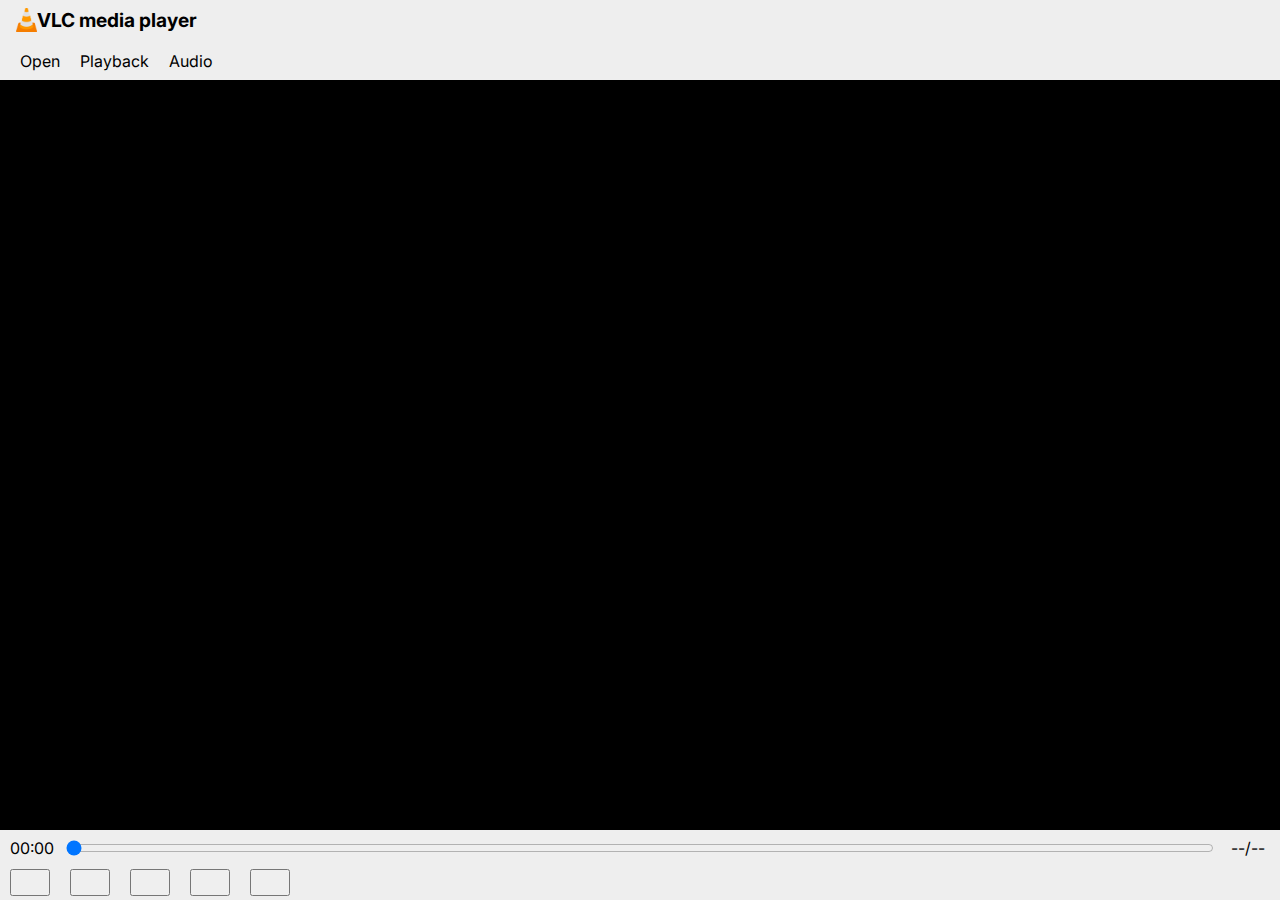
<file: index.html>
<!DOCTYPE html>
<html lang="en">
<head>
    <meta charset="UTF-8">
    <meta name="viewport" content="width=device-width, initial-scale=1.0">
    <title>VLC</title>
    <link rel="stylesheet" href="https://cdnjs.cloudflare.com/ajax/libs/font-awesome/6.5.2/css/all.min.css" integrity="sha512-SnH5WK+bZxgPHs44uWIX+LLJAJ9/2PkPKZ5QiAj6Ta86w+fsb2TkcmfRyVX3pBnMFcV7oQPJkl9QevSCWr3W6A==" crossorigin="anonymous" referrerpolicy="no-referrer" />
    <link rel="stylesheet" href="reset.css">
    <link rel="stylesheet" href="style.css">
</head>
<body>
    <header>
        <div class="title-bar">
            <img src="./vlc.png" alt="vlc icon" height="100px">
            <h1>VLC media player</h1>
        </div>
        <div class="options-bar">
            <div class="menu open">
                <div class="open-btn" id="open-btn">Open</div>
                <input type="file" class="video-input">
            </div>
            <div class="menu playback">
                <div class="menu-btn">Playback</div>
                <ul class="menu-item">
                    <li id="speed-up">Speed Up</li>
                    <li id="speed-down">Speed Down</li>
                </ul>
            </div>
            <div class="menu audio">
                <div class="menu-btn">Audio</div>
                <ul class="menu-item">
                    <li id="vol-up">Volume Up</li>
                    <li id="vol-down">Volume Down</li>
                </ul>
            </div>
        </div>
    </header>
    <div class="content">
        <div class="toast"></div>
    </div>
    <footer>
        <div class="scroll-controls">
            <p>00:00</p>
            <input type="range" value="0">
            <p>--/--</p>
        </div>
        <div class="play-controls">
            <button id="play"><i class="fa-solid fa-play"></i></button>
            <button id="pause"><i class="fa-solid fa-pause"></i></button>
            <button id="backward"><i class="fa-solid fa-backward"></i></button>
            <button id="stop"><i class="fa-solid fa-stop"></i></button>
            <button id="forward"><i class="fa-solid fa-forward"></i></button>
            <button id="expand"><i class="fa-solid fa-expand"></i></button>
        </div>
    </footer>
    <script src="./script.js"></script>
</body>
</html>
</file>
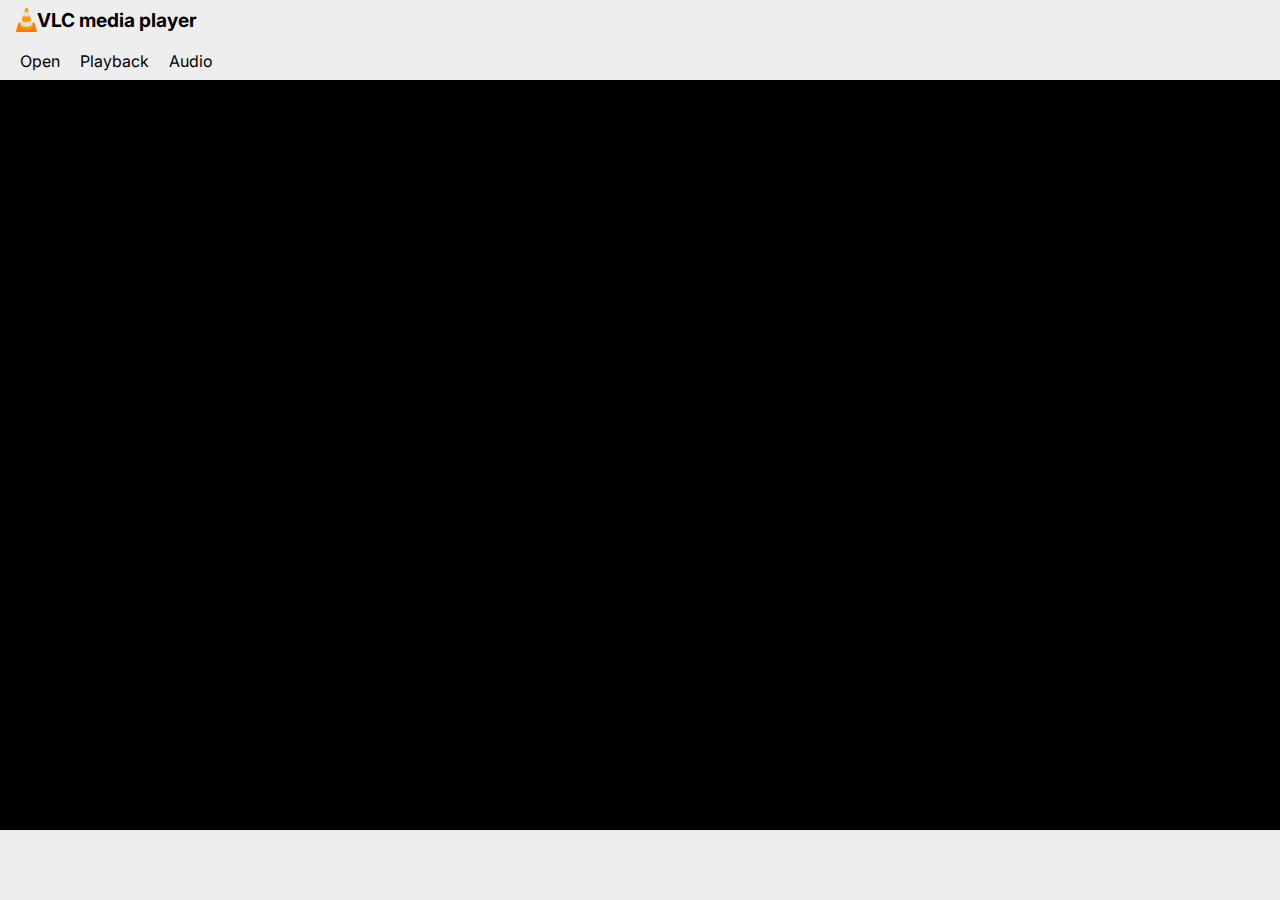
<file: VLC Media Player/index.html>
<!DOCTYPE html>
<html lang="en">
<head>
    <meta charset="UTF-8">
    <meta name="viewport" content="width=device-width, initial-scale=1.0">
    <title>VLC</title>
    <link rel="stylesheet" href="https://cdnjs.cloudflare.com/ajax/libs/font-awesome/6.5.2/css/all.min.css" integrity="sha512-SnH5WK+bZxgPHs44uWIX+LLJAJ9/2PkPKZ5QiAj6Ta86w+fsb2TkcmfRyVX3pBnMFcV7oQPJkl9QevSCWr3W6A==" crossorigin="anonymous" referrerpolicy="no-referrer" />
    <link rel="stylesheet" href="reset.css">
    <link rel="stylesheet" href="style.css">
</head>
<body>
    <header>
        <div class="title-bar">
            <img src="./vlc.png" alt="vlc icon" height="100px">
            <h1>VLC media player</h1>
        </div>
        <div class="options-bar">
            <div class="menu open">
                <div class="open-btn" id="open-btn">Open</div>
                <input type="file" class="video-input">
            </div>
            <div class="menu playback">
                <div class="menu-btn">Playback</div>
                <ul class="menu-item">
                    <li id="speed-up">Speed Up</li>
                    <li id="speed-down">Speed Down</li>
                </ul>
            </div>
            <div class="menu audio">
                <div class="menu-btn">Audio</div>
                <ul class="menu-item">
                    <li id="vol-up">Volume Up</li>
                    <li id="vol-down">Volume Down</li>
                </ul>
            </div>
        </div>
    </header>
    <div class="content">
        <div class="toast"></div>
    </div>
    <footer>
        <div class="scroll-controls"></div>
        <div class="play-controls">
            <i class="fa-solid fa-play" id="play"></i>
            <i class="fa-solid fa-pause" id="pause"></i>
            <i class="fa-solid fa-backward" id="backward"></i>
            <i class="fa-solid fa-stop" id="stop"></i>
            <i class="fa-solid fa-forward" id="forward"></i>
            <i class="fa-solid fa-expand" id="expand"></i>
        </div>
    </footer>
    <script src="./script.js"></script>
</body>
</html>
</file>
<file: style.css>
/* Header */
header{
    height:80px;
    background-color: rgb(238,238,238);
}
.title-bar{
    display: flex;
    align-items: center;
    height: 50%;
}
.title-bar h1{
    font-size: 1.2rem;
}
.title-bar img{
    height: 60%;
    margin-left: 16px;
}
.options-bar{
    display: flex;
    align-items: center;
    height: 50%;
}
.options-bar .menu{
    margin-left: 20px;
}
.options-bar .menu{
    position: relative;
}
.video-input{
    display: none;
}
.options-bar .menu .menu-item{
    background-color: rgb(238,238,238);
    position: absolute;
    top: 10px;
    width: 110px;
    list-style-type:none;
    padding-left: 0;
    display: none;
}
.menu-item li{
    height: 30px;
    padding-top: 5px;
    padding-bottom: 2px;
}
.menu-item li:hover{
    background-color: rgba(0, 0, 0, 0.132);
}
.menu .menu-btn,.open-btn{
    height: 25px;
    padding-top: 3px;
}
.menu .menu-btn:hover, .open-btn:hover{
    background-color: rgba(9, 9, 212, 0.13);
}
.menu:hover .menu-item{
    display: block;
}
/* .menu-btn:hover ~ .menu-item {   
    display: block;
} */
/* main content */
.content{
    height: calc(100vh - 150px);
    background-color: black;
    display: flex;
    justify-content: center;
}
.videoFile{
    height: 100%;
}
.toast{
    height: 40px;
    width: 70px;
    position: absolute;
    top: 90px;
    right: 10px;
    color: rgba(255, 255, 255, 0.489);
    display: none;
    padding-left: 20px;
    padding-top: 20px;
}
/* footer */
footer{
    height: 70px;
    background-color: rgb(238,238,238);
}
.scroll-controls{
    height: 50%;
    display: flex;
    justify-content: space-evenly;
    align-items: center;
}
.scroll-controls input{
    width: 90%;
}
.scroll-controls p{
    width: 5%;
    text-align: center;
}
.play-controls{
    height: 50%;
    display: flex;
}
.play-controls button{
    width: 40px;
    margin:4px 10px;
    font-size: 20px;
}
#play{
    display: none;
}
</file>
<file: VLC Media Player/style.css>
/* Header */
header{
    height:80px;
    background-color: rgb(238,238,238);
}
.title-bar{
    display: flex;
    align-items: center;
    height: 50%;
}
.title-bar h1{
    font-size: 1.2rem;
}
.title-bar img{
    height: 60%;
    margin-left: 16px;
}
.options-bar{
    display: flex;
    align-items: center;
    height: 50%;
}
.options-bar .menu{
    margin-left: 20px;
}
.options-bar .menu{
    position: relative;
}
.video-input{
    display: none;
}
.options-bar .menu .menu-item{
    background-color: rgb(238,238,238);
    position: absolute;
    top: 10px;
    width: 110px;
    list-style-type:none;
    padding-left: 0;
    display: none;
}
.menu-item li{
    height: 30px;
    padding-top: 5px;
    padding-bottom: 2px;
}
.menu-item li:hover{
    background-color: rgba(0, 0, 0, 0.132);
}
.menu .menu-btn,.open-btn{
    height: 25px;
    padding-top: 3px;
}
.menu .menu-btn:hover, .open-btn:hover{
    background-color: rgba(9, 9, 212, 0.13);
}
.menu:hover .menu-item{
    display: block;
}
/* .menu-btn:hover ~ .menu-item {   
    display: block;
} */
/* main content */
.content{
    height: calc(100vh - 150px);
    background-color: black;
    display: flex;
    justify-content: center;
}
.videoFile{
    height: 100%;
}
.toast{
    height: 40px;
    width: 70px;
    position: absolute;
    top: 90px;
    right: 10px;
    color: rgba(255, 255, 255, 0.489);
    display: none;
    padding-left: 20px;
    padding-top: 20px;
}
/* footer */
footer{
    height: 70px;
    background-color: rgb(238,238,238);
}
</file>
